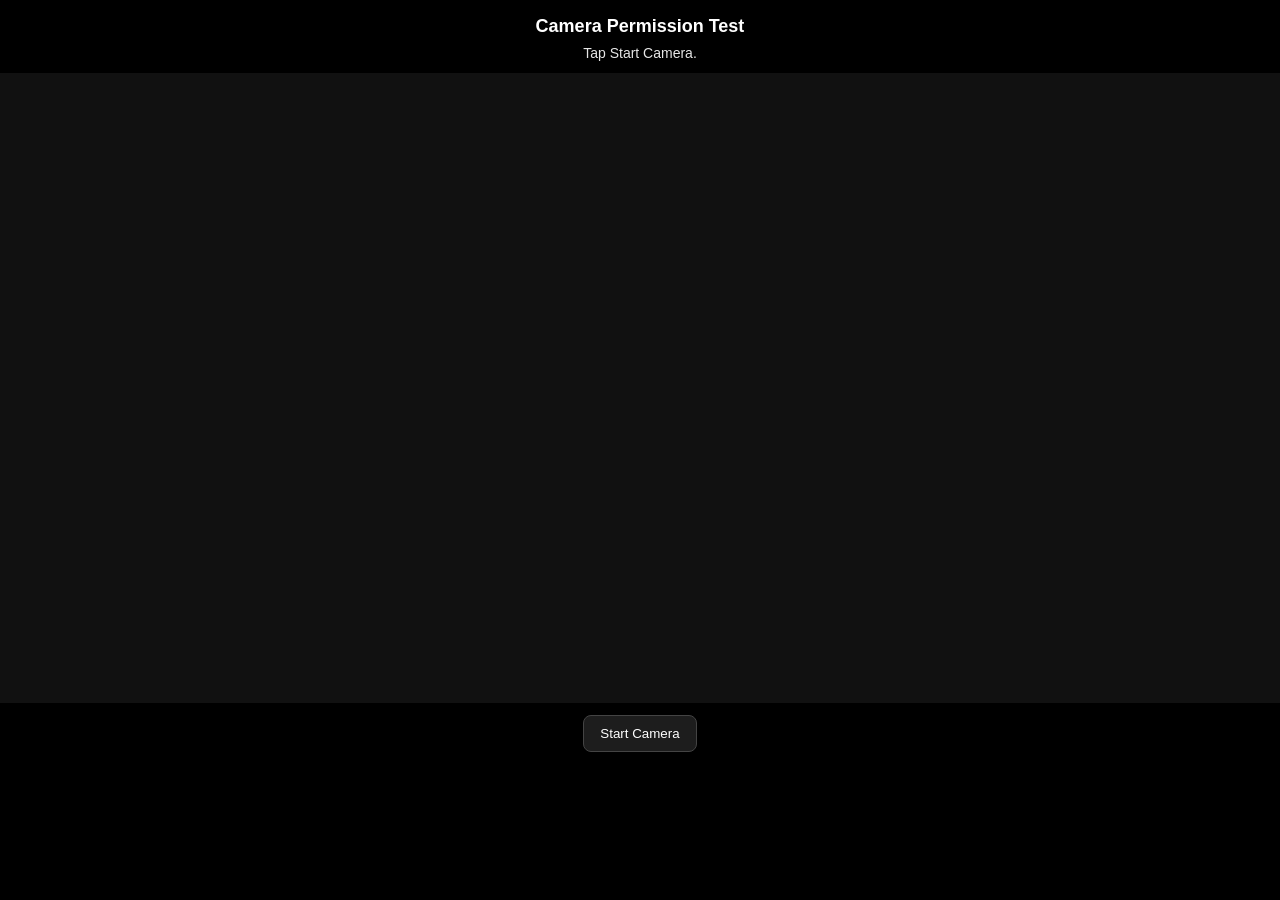
<file: camera-test.html>
<!DOCTYPE html>
<html lang="en">
<head>
  <meta charset="UTF-8">
  <meta name="viewport" content="width=device-width, initial-scale=1.0">
  <title>Camera Test</title>
  <style>
    body { margin:0; background:#000; color:#fff; font-family:Arial,sans-serif; display:flex; flex-direction:column; align-items:center; }
    h1 { font-size:18px; margin:16px 0 8px; }
    #status { font-size:14px; opacity:.9; margin-bottom:12px; text-align:center; padding:0 12px; }
    video { width:100vw; height:70vh; object-fit:cover; background:#111; }
    button { margin:12px; padding:10px 16px; border-radius:8px; border:1px solid #444; background:#1d1d1d; color:#fff; }
  </style>
</head>
<body>
  <h1>Camera Permission Test</h1>
  <div id="status">Tap Start Camera.</div>
  <video id="preview" autoplay playsinline muted></video>
  <button id="start">Start Camera</button>

  <script>
    const statusEl = document.getElementById('status');
    const video = document.getElementById('preview');

    document.getElementById('start').addEventListener('click', async () => {
      try {
        const stream = await navigator.mediaDevices.getUserMedia({
          video: { facingMode: { ideal: 'environment' } },
          audio: false
        });
        video.srcObject = stream;
        statusEl.textContent = 'Camera started successfully.';
      } catch (err) {
        statusEl.textContent = `Camera failed: ${err.name} - ${err.message}`;
      }
    });
  </script>
</body>
</html>
</file>
